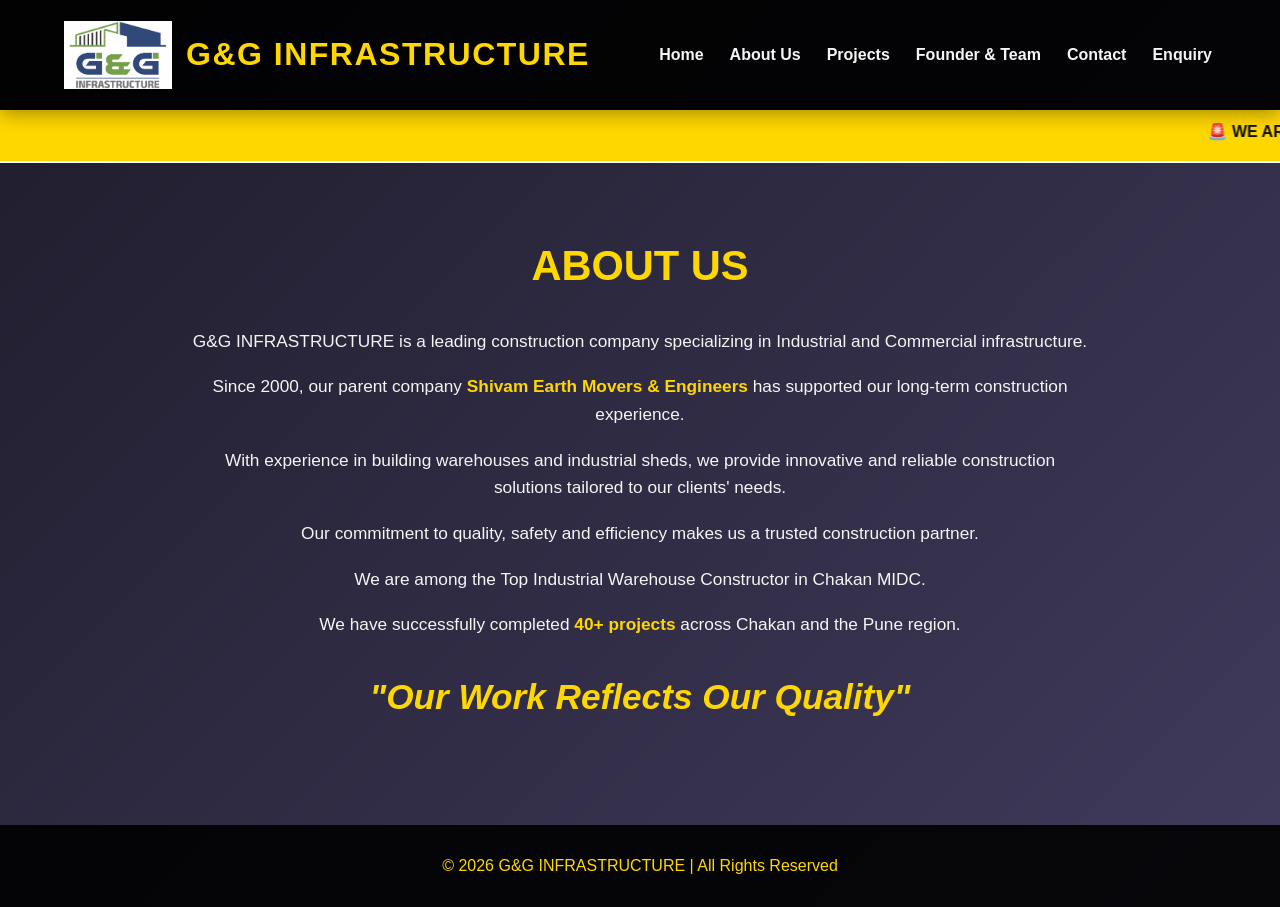
<file: about.html>
<!DOCTYPE html>
<html lang="en">

<head>

    <meta charset="UTF-8">

    <meta name="viewport"
          content="width=device-width, initial-scale=1.0">

    <title>About Us | G&G INFRASTRUCTURE</title>

    <meta name="description"
          content="About G&G Infrastructure - Industrial construction company in Chakan, Pune">

    <link rel="icon" href="logo.jpeg">

    <link rel="stylesheet" href="style.css">

</head>

<body>


<header>

    <div class="logo-title">

        <a href="index.html">

            <img src="logo.jpeg"
                 alt="G&G Infrastructure Logo">

        </a>

        <h1>G&G INFRASTRUCTURE</h1>

    </div>

    <span id="hamburger">&#9776;</span>

    <nav id="nav-links">

        <a href="index.html">Home</a>

        <a href="about.html">About Us</a>

        <a href="projects.html">Projects</a>

        <a href="founder-team.html">
            Founder & Team
        </a>

        <a href="contact.html">Contact</a>

        <a href="enquiry.html">Enquiry</a>

    </nav>

</header>


<div class="announcement">

    <marquee scrollamount="5">

        🚨 WE ARE HIRING! |
        Civil Engineers (Freshers & Experienced) |
        B.E. Civil / Diploma Civil |
        Location: Chakan (MIDC), Pune |
        Send Resume: gginfrastructure21@gmail.com

    </marquee>

</div>


<section>

    <h2>About Us</h2>

    <div class="about-text">

        <p>

            G&G INFRASTRUCTURE is a leading construction
            company specializing in Industrial and Commercial
            infrastructure.

        </p>

        <p>

            Since 2000, our parent company
            <span class="highlight">
                Shivam Earth Movers & Engineers
            </span>
            has supported our long-term construction
            experience.

        </p>

        <p>

            With experience in building warehouses and
            industrial sheds, we provide innovative and
            reliable construction solutions tailored to
            our clients' needs.

        </p>

        <p>

            Our commitment to quality, safety and efficiency
            makes us a trusted construction partner.

        </p>

        <p> 
            
            We are among the Top Industrial Warehouse Constructor 
             in Chakan MIDC.
        <p>

            We have successfully completed
            <span class="highlight">
                40+ projects
            </span>
            across Chakan and the Pune region.

        </p>

        <div class="quote">

            "Our Work Reflects Our Quality"

        </div>

    </div>

</section>


<footer>

    <p>
        &copy; 2026 G&G INFRASTRUCTURE |
        All Rights Reserved
    </p>

</footer>


<script src="script.js"></script>

</body>

</html>
</file>
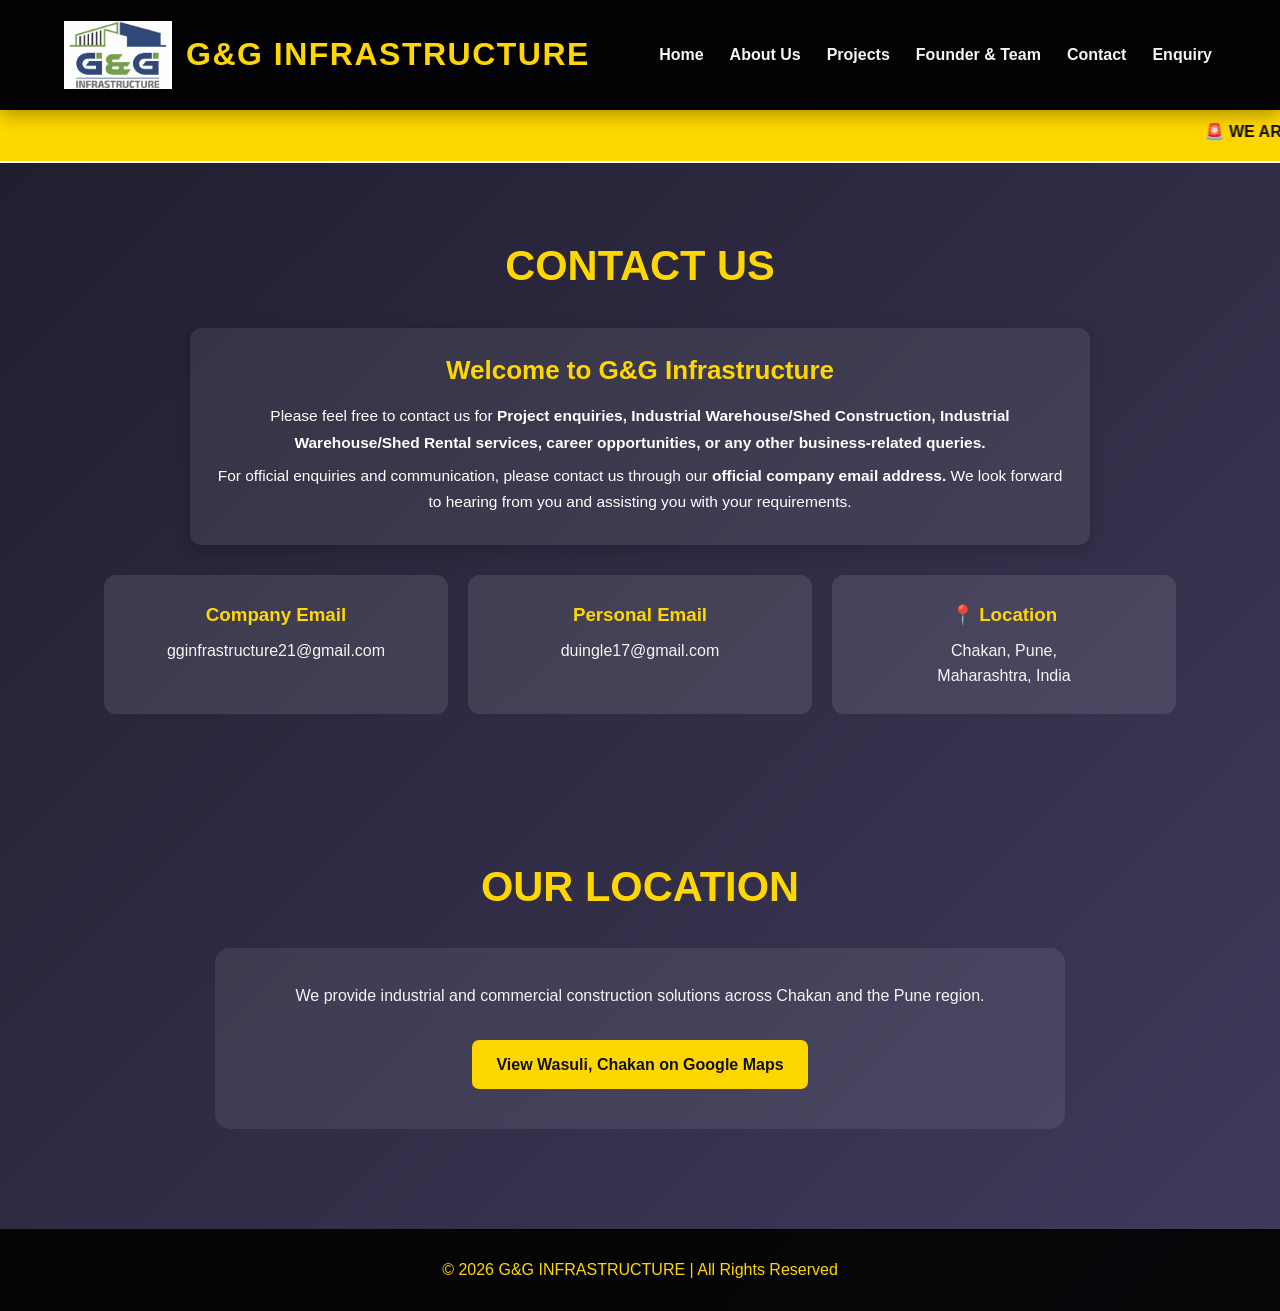
<file: contact.html>
<!DOCTYPE html>
<html lang="en">

<head>

    <meta charset="UTF-8">

    <meta name="viewport"
          content="width=device-width, initial-scale=1.0">

    <title>Contact Us | G&G INFRASTRUCTURE</title>

    <meta name="description"
          content="Contact G&G Infrastructure for industrial warehouses, industrial sheds, commercial construction, warehouse rental services and career opportunities in Chakan and Pune.">

    <link rel="icon"
          href="logo.jpeg">

    <link rel="stylesheet"
          href="style.css">

</head>

<body>

<header>

    <div class="logo-title">

        <a href="index.html">

            <img src="logo.jpeg"
                 alt="G&G Infrastructure Logo">

        </a>

        <h1>G&G INFRASTRUCTURE</h1>

    </div>

    <span id="hamburger">&#9776;</span>


    <nav id="nav-links">

        <a href="index.html">
            Home
        </a>

        <a href="about.html">
            About Us
        </a>

        <a href="projects.html">
            Projects
        </a>

        <a href="founder-team.html">
            Founder & Team
        </a>

        <a href="contact.html">
            Contact
        </a>

        <a href="enquiry.html">
            Enquiry
        </a>

    </nav>

</header>

<!-- ================================
     JOB ANNOUNCEMENT
================================ -->

<div class="announcement">

    <marquee scrollamount="5">

        🚨 WE ARE HIRING! |

        Civil Engineers (Freshers & Experienced) |

        B.E. Civil / Diploma Civil |

        Location: Chakan (MIDC), Pune |

        Send Resume: gginfrastructure21@gmail.com

    </marquee>
    
</div>

<!-- ================================
     CONTACT SECTION
================================ -->
    
<section>

    <h2>Contact Us</h2>

    <!-- CONTACT INTRODUCTION -->
    
<div class="contact-intro">

    <h3>Welcome to G&G Infrastructure</h3>

    <p>
        Please feel free to contact us for
        <strong>Project enquiries, Industrial Warehouse/Shed Construction,
        Industrial Warehouse/Shed Rental services, career opportunities,
        or any other business-related queries.</strong>
    </p>

    <p>
        For official enquiries and communication, please contact us through
        our <strong>official company email address.</strong>
        We look forward to hearing from you and assisting you with your requirements.
    </p>

</div>

    <!-- CONTACT CARDS -->

    <div class="contact-grid">


        <!-- COMPANY EMAIL -->

        <div class="contact-card">

            <h3>Company Email</h3>

            <p>

                <a href="mailto:gginfrastructure21@gmail.com">

                    gginfrastructure21@gmail.com

                </a>

            </p>

        </div>

        <!-- PERSONAL EMAIL -->

        <div class="contact-card">

            <h3>Personal Email</h3>

            <p>

                <a href="mailto:duingle17@gmail.com">

                    duingle17@gmail.com

                </a>

            </p>

        </div>

        <!-- LOCATION -->

        <div class="contact-card">

            <h3>📍 Location</h3>

            <p>

                Chakan, Pune,<br>

                Maharashtra, India

            </p>

        </div>

    </div>

</section>

<!-- ================================
     LOCATION SECTION
================================ -->

<section>

    <h2>Our Location</h2>

    <div class="info-box">

        <p>

            We provide industrial and commercial
            construction solutions across Chakan
            and the Pune region.

        </p>


        <br>

        <a
            href="https://www.google.com/maps/search/?api=1&query=Wasuli+Chakan+Pune+Maharashtra"
            target="_blank"
            rel="noopener noreferrer"
            class="btn">

            View Wasuli, Chakan on Google Maps

        </a>

    </div>

</section>

<!-- ================================
     FOOTER
================================ -->

<footer>

    <p>

        &copy; 2026 G&G INFRASTRUCTURE |

        All Rights Reserved

    </p>

</footer>

<script src="script.js"></script>

</body>
</html>
</file>
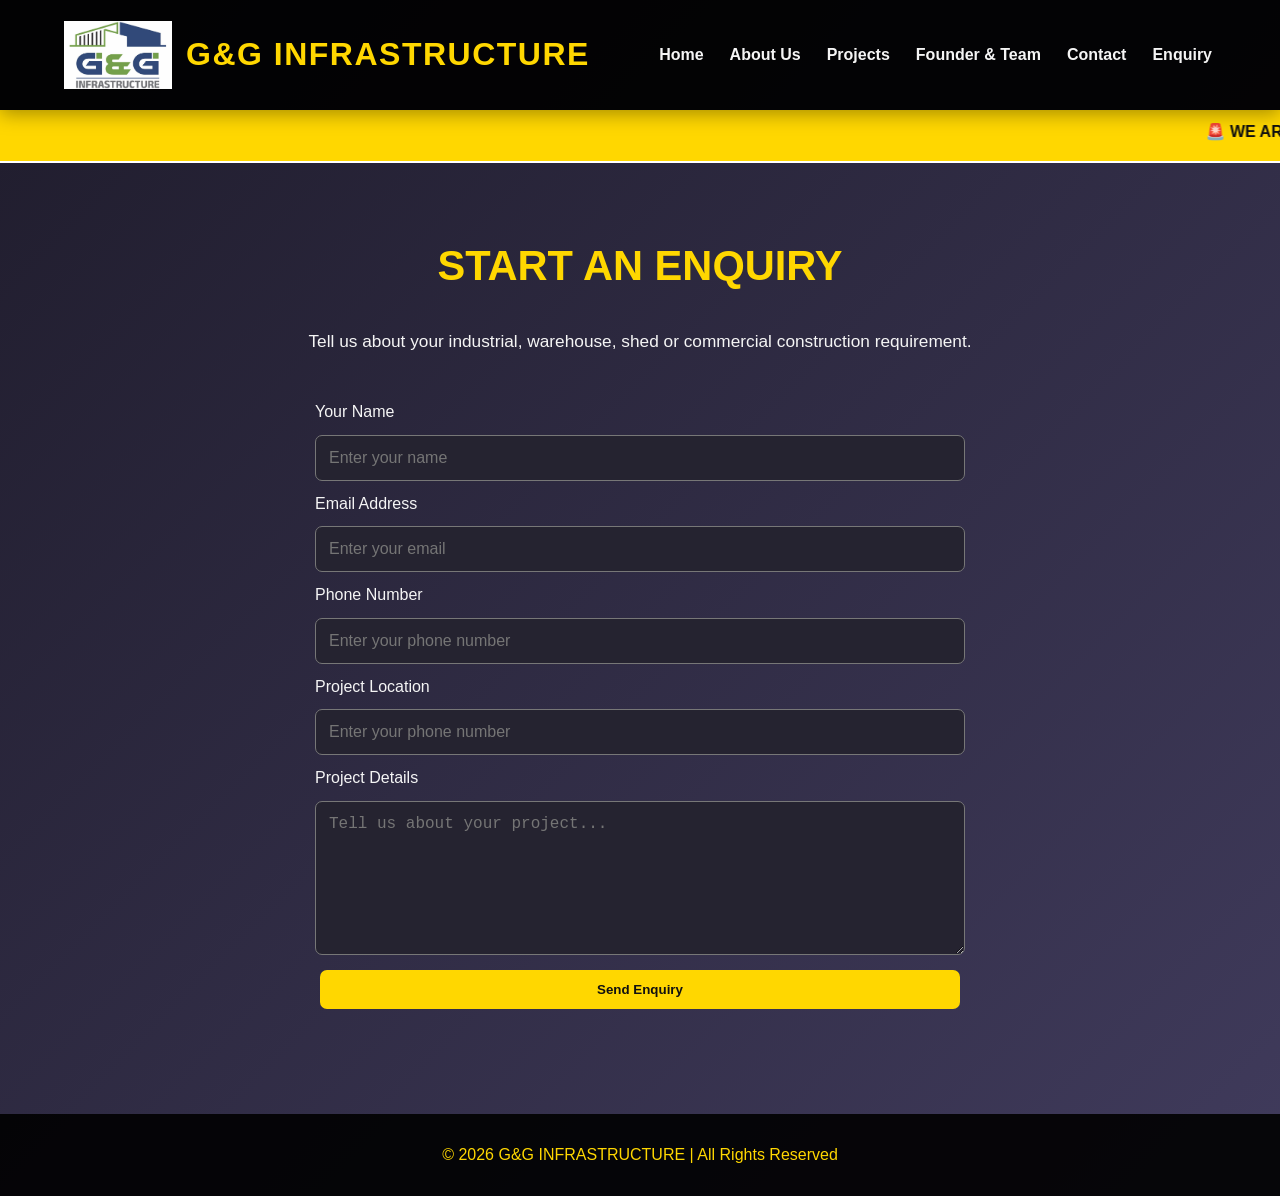
<file: enquiry.html>
<!DOCTYPE html>
<html lang="en">

<head>

    <meta charset="UTF-8">

    <meta name="viewport"
          content="width=device-width, initial-scale=1.0">

    <title>Enquiry | G&G INFRASTRUCTURE</title>

    <meta name="description"
          content="Send an enquiry to G&G Infrastructure for industrial warehouses, sheds and commercial construction.">

    <link rel="icon" href="logo.jpeg">

    <link rel="stylesheet" href="style.css">

</head>

<body>


<header>

    <div class="logo-title">

        <a href="index.html">

            <img src="logo.jpeg"
                 alt="G&G Infrastructure Logo">

        </a>

        <h1>G&G INFRASTRUCTURE</h1>

    </div>


    <span id="hamburger">&#9776;</span>


    <nav id="nav-links">

        <a href="index.html">Home</a>

        <a href="about.html">About Us</a>

        <a href="projects.html">Projects</a>

        <a href="founder-team.html">
            Founder & Team
        </a>

        <a href="contact.html">Contact</a>

        <a href="enquiry.html">Enquiry</a>

    </nav>

</header>


<div class="announcement">

    <marquee scrollamount="5">

        🚨 WE ARE HIRING! |
        Civil Engineers (Freshers & Experienced) |
        B.E. Civil / Diploma Civil |
        Location: Chakan (MIDC), Pune |
        Send Resume: gginfrastructure21@gmail.com

    </marquee>

</div>


<section>

    <h2>Start an Enquiry</h2>


    <div class="about-text">

        <p>

            Tell us about your industrial,
            warehouse, shed or commercial
            construction requirement.

        </p>

    </div>


    <br>


    <form
        action="mailto:gginfrastructure21@gmail.com"
        method="post"
        enctype="text/plain">


        <label for="name">
            Your Name
        </label>

        <input
            type="text"
            id="name"
            name="Name"
            placeholder="Enter your name"
            required>


        <label for="email">
            Email Address
        </label>

        <input
            type="email"
            id="email"
            name="Email"
            placeholder="Enter your email"
            required>


        <label for="phone">
            Phone Number
        </label>

        <input
            type="tel"
            id="phone"
            name="Phone"
            placeholder="Enter your phone number"
            required>
        
           <label for="Project Location">
            Project Location
          </label>
        
           <input
            type="tel"
            id="phone"
            name="Phone"
            placeholder="Enter your phone number"
            location="Enter your Porject Location"
            required> 

        <label for="project">
            Project Details
        </label>

        <textarea
            id="project"
            name="Project Details"
            rows="7"
            placeholder="Tell us about your project..."
            required></textarea>


        <button
            type="submit"
            class="btn">

            Send Enquiry

        </button>


    </form>

</section>


<footer>

    <p>
        &copy; 2026 G&G INFRASTRUCTURE |
        All Rights Reserved
    </p>

</footer>


<script src="script.js"></script>

</body>

</html>
</file>
<file: style.css>
* {
    margin: 0;
    padding: 0;
    box-sizing: border-box;
}


html {
    scroll-behavior: smooth;
}


body {
    font-family: "Segoe UI", Arial, sans-serif;

    background:
        linear-gradient(
            135deg,
            #1f1c2c,
            #403b5c
        );

    color: #f5f5f5;

    line-height: 1.6;
}


a {
    color: inherit;
    text-decoration: none;
}


img {
    max-width: 100%;
    display: block;
}


/* =================================
   HEADER
================================= */

header {

    position: sticky;

    top: 0;

    z-index: 1000;

    display: flex;

    align-items: center;

    justify-content: space-between;

    gap: 25px;

    padding: 12px 5%;

    background:
        rgba(0, 0, 0, 0.92);

    box-shadow:
        0 4px 18px rgba(0, 0, 0, 0.35);

}


.logo-title {

    display: flex;

    align-items: center;

    gap: 14px;

}


.logo-title img {

    width: 108px;

    height: 86px;

    object-fit: contain;

}


.logo-title h1 {

    font-size:
        clamp(1.25rem, 2.5vw, 2rem);

    color: #ffd700;

    letter-spacing: 1.5px;

}


/* =================================
   NAVIGATION
================================= */

nav {

    display: flex;

    align-items: center;

    gap: 18px;

}


nav a {

    font-weight: 700;

    padding: 8px 4px;

    transition: 0.25s;

}


nav a:hover {

    color: #ffd700;

}


#hamburger {

    display: none;

    font-size: 30px;

    color: #ffd700;

    cursor: pointer;

}


/* =================================
   ANNOUNCEMENT
================================= */

.announcement {

    background: #ffd700;

    color: #111;

    padding: 9px 0;

    font-weight: 700;

    border-bottom: 2px solid white;

}


/* =================================
   HERO
================================= */

.hero {

    min-height: 70vh;

    display: grid;

    place-items: center;

    text-align: center;

    padding: 80px 20px;

}


.hero-content {

    max-width: 900px;

}


.hero h2 {

    font-size:
        clamp(2.1rem, 5vw, 4.2rem);

    color: #ffd700;

    line-height: 1.1;

    margin-bottom: 18px;

}


.hero p {

    font-size:
        clamp(1rem, 2vw, 1.25rem);

    margin-bottom: 28px;

    color: #eee;

}


/* =================================
   BUTTON
================================= */

.btn {

    display: inline-block;

    background: #ffd700;

    color: #111;

    font-weight: 800;

    padding: 12px 24px;

    border-radius: 7px;

    margin: 5px;

    transition: 0.25s;

}


.btn:hover {

    background: #e5bf00;

    transform: translateY(-2px);

}


/* =================================
   SECTIONS
================================= */

section {

    padding: 70px 5%;

    max-width: 1200px;

    margin: auto;

}


section h2 {

    text-align: center;

    color: #ffd700;

    font-size:
        clamp(1.8rem, 4vw, 2.6rem);

    margin-bottom: 28px;

    text-transform: uppercase;

}


/* =================================
   ABOUT
================================= */

.about-text {

    max-width: 900px;

    margin: auto;

    text-align: center;

    font-size: 1.08rem;

}


.about-text p {

    margin-bottom: 18px;

}


.highlight {

    color: #ffd700;

    font-weight: 800;

}


.quote {

    text-align: center;

    color: #ffd700;

    font-size:
        clamp(1.5rem, 3vw, 2.2rem);

    font-style: italic;

    margin-top: 30px;

    font-weight: 700;

}


/* =================================
   SERVICES
================================= */

.services-grid {

    display: grid;

    grid-template-columns:
        repeat(
            auto-fit,
            minmax(280px, 1fr)
        );

    gap: 25px;

    align-items: stretch;

}


.service-card {

    background:
        rgba(255, 255, 255, 0.1);

    border-radius: 15px;

    overflow: hidden;

    padding: 30px;

    box-shadow:
        0 8px 22px rgba(0, 0, 0, 0.45);

    transition: 0.3s;

    text-align: center;

}


.service-card:hover {

    transform: translateY(-7px);

    background:
        rgba(255, 255, 255, 0.16);

}


.service-icon {

    font-size: 45px;

    margin-bottom: 15px;

}


.service-card h3 {

    color: #ffd700;

    margin-bottom: 12px;

    font-size: 1.2rem;

}


.service-card p {

    color: #eee;

    margin-bottom: 12px;

}


.service-btn {

    display: inline-block;

    background: #ffd700;

    color: #111;

    font-weight: 800;

    padding: 10px 20px;

    border-radius: 7px;

    margin-top: 10px;

    transition: 0.25s;

}


.service-btn:hover {

    background: #e5bf00;

    transform: translateY(-2px);

}


/* =================================
   PROJECTS
================================= */

.projects {

    display: grid;

    grid-template-columns:
        repeat(
            auto-fit,
            minmax(270px, 1fr)
        );

    gap: 25px;

}


.card {

    background:
        rgba(255, 255, 255, 0.1);

    border-radius: 15px;

    overflow: hidden;

    box-shadow:
        0 8px 22px rgba(0, 0, 0, 0.45);

    transition: 0.3s;

}


.card:hover {

    transform: translateY(-7px);

    background:
        rgba(255, 255, 255, 0.16);

}


.card img {

    width: 100%;

    height: 210px;

    object-fit: cover;

    cursor: pointer;

}


.card-body {

    padding: 18px;

}


.card h3 {

    color: #ffd700;

    margin-bottom: 9px;

    font-size: 1.15rem;

}


.card p {

    color: #eee;

}


/* =================================
   WAREHOUSE AVAILABLE FOR RENT
================================= */

.warehouse-rental {

    overflow: hidden;

    padding: 0 !important;

}


/* =================================
   WAREHOUSE PHOTO SLIDESHOW
================================= */

.warehouse-slider {

    position: relative;

    width: 100%;

    height: 320px;

    overflow: hidden;

    background: #111;

    border-radius:
        15px 15px 0 0;

}


.warehouse-slider img {

    width: 100%;

    height: 100%;

    object-fit: cover;

    display: block;

    cursor: pointer;

}


/* =================================
   WAREHOUSE ARROWS
================================= */

.warehouse-prev,
.warehouse-next {

    position: absolute;

    top: 50%;

    transform:
        translateY(-50%);

    width: 46px;

    height: 46px;

    border: none;

    border-radius: 50%;

    background:
        rgba(0, 0, 0, 0.65);

    color: #ffffff;

    font-size: 25px;

    line-height: 46px;

    text-align: center;

    cursor: pointer;

    z-index: 5;

    transition:
        background 0.3s ease,
        transform 0.3s ease;

}


.warehouse-prev {

    left: 15px;

}


.warehouse-next {

    right: 15px;

}


.warehouse-prev:hover,
.warehouse-next:hover {

    background:
        rgba(0, 0, 0, 0.9);

    transform:
        translateY(-50%)
        scale(1.08);

}


/* =================================
   PHOTO COUNTER
================================= */

.warehouse-photo-count {

    position: absolute;

    bottom: 12px;

    left: 50%;

    transform:
        translateX(-50%);

    background:
        rgba(0, 0, 0, 0.70);

    color: #ffffff;

    padding: 6px 13px;

    border-radius: 20px;

    font-size: 14px;

    font-weight: 600;

    z-index: 5;

}


/* =================================
   WAREHOUSE PARTITION
================================= */

.warehouse-divider {

    width: 90%;

    height: 1px;

    background:
        rgba(255, 255, 255, 0.25);

    margin: 22px auto;

}


/* =================================
   WAREHOUSE DETAILS
================================= */

.warehouse-details {

    padding:
        0 30px 30px;

    text-align: left;

}


.warehouse-details h3 {

    text-align: center;

    color: #ffd700;

    margin-bottom: 18px;

}


.warehouse-details p {

    color: #eee;

    font-size: 0.98rem;

    line-height: 1.6;

    margin-bottom: 10px;

}


.warehouse-details a[href^="tel:"] {

    color: #ffd700;

    font-weight: bold;

}


/* =================================
   INFORMATION BOX
================================= */

.info-box {

    max-width: 850px;

    margin: auto;

    text-align: center;

    background:
        rgba(255, 255, 255, 0.08);

    padding: 35px;

    border-radius: 15px;

}


.info-box h3 {

    color: #ffd700;

    font-size: 1.8rem;

    margin-bottom: 12px;

}
/* =================================
   CONTACT
================================= */

.contact-grid {

    display: grid;

    grid-template-columns:
        repeat(
            auto-fit,
            minmax(240px, 1fr)
        );

    gap: 20px;

}


.contact-card {

    background:
        rgba(255, 255, 255, 0.1);

    padding: 25px;

    border-radius: 12px;

    text-align: center;

}


.contact-card h3 {

    color: #ffd700;

    margin-bottom: 8px;

}


/* =================================
   CONTACT INFORMATION BOX
================================= */

.contact-intro {

    max-width: 900px;

    margin: 0 auto 30px;

    padding: 22px 25px;

    background:
        rgba(255, 255, 255, 0.08);

    border-radius: 12px;

    text-align: center;

    box-shadow:
        0 4px 15px
        rgba(0, 0, 0, 0.20);

}


.contact-intro h3 {

    color: #ffd700;

    font-size: 26px;

    margin-bottom: 12px;

}


.contact-intro p {

    font-size: 15.5px;

    line-height: 1.7;

    margin: 7px auto;

    color: #ffffff;

}


.contact-intro strong {

    color: #ffffff;

    font-weight: 600;

}


/* =================================
   FORM
================================= */

form {

    max-width: 650px;

    margin: auto;

    display: flex;

    flex-direction: column;

    gap: 10px;

}


input,
textarea {

    width: 100%;

    padding: 13px;

    border-radius: 7px;

    border: 1px solid #777;

    background: #252330;

    color: white;

    font-size: 1rem;

}


button {

    border: 0;

    cursor: pointer;

}


/* =================================
   FOOTER
================================= */

footer {

    background:
        rgba(0, 0, 0, 0.9);

    text-align: center;

    padding: 28px 15px;

    color: #ffd700;

    margin-top: 30px;

}


/* =================================
   LIGHTBOX
================================= */

.lightbox {

    display: none;

    position: fixed;

    inset: 0;

    background:
        rgba(0, 0, 0, 0.94);

    z-index: 2000;

    align-items: center;

    justify-content: center;

    padding: 25px;

}


.lightbox.open {

    display: flex;

}


.lightbox img {

    max-width: 92vw;

    max-height: 88vh;

    border-radius: 10px;

}


.close {

    position: absolute;

    right: 25px;

    top: 12px;

    color: #ffd700;

    font-size: 42px;

    cursor: pointer;

}

/* =================================
   TABLET
================================= */

@media (max-width: 800px) {

    header {

        padding: 10px 4%;

        flex-wrap: wrap;

    }


    .logo-title img {

        width: 82px;

        height: 62px;

    }


    nav {

        display: none;

        width: 100%;

        flex-direction: column;

        align-items: stretch;

        gap: 0;

        background: #111;

    }


    nav.open {

        display: flex;

    }


    nav a {

        text-align: center;

        padding: 12px;

        border-top:
            1px solid #333;

    }


    #hamburger {

        display: block;

    }


    .announcement {

        font-size: 14px;

    }


    section {

        padding:
            55px 5%;

    }


    /* WAREHOUSE */

    .warehouse-slider {

        height: 260px;

    }


    .warehouse-details {

        padding:
            0 22px 25px;

    }


    .warehouse-details h3 {

        font-size: 21px;

    }


    .warehouse-prev,
    .warehouse-next {

        width: 42px;

        height: 42px;

        font-size: 22px;

        line-height: 42px;

    }


    .warehouse-prev {

        left: 10px;

    }


    .warehouse-next {

        right: 10px;

    }

}


/* =================================
   MOBILE
================================= */

@media (max-width: 480px) {

    .logo-title {

        gap: 8px;

    }


    .logo-title img {

        width: 70px;

        height: 55px;

    }


    .logo-title h1 {

        font-size: 1.05rem;

        letter-spacing: 1px;

    }


    .hero {

        min-height: 65vh;

        padding:
            60px 15px;

    }


    .btn {

        padding:
            10px 18px;

        font-size: 14px;

    }


    section {

        padding:
            45px 4%;

    }


    /* SERVICES */

    .services-grid {

        grid-template-columns: 1fr;

        gap: 20px;

    }


    .service-card {

        width: 100%;

    }


    /* WAREHOUSE PHOTO */

    .warehouse-slider {

        height: 230px;

    }


    .warehouse-details {

        padding:
            0 18px 22px;

    }


    .warehouse-details h3 {

        font-size: 19px;

        line-height: 1.4;

        margin-bottom: 16px;

    }


    .warehouse-details p {

        font-size: 14px;

        line-height: 1.5;

        margin-bottom: 9px;

    }


    /* ARROWS */

    .warehouse-prev,
    .warehouse-next {

        width: 38px;

        height: 38px;

        font-size: 20px;

        line-height: 38px;

    }


    .warehouse-prev {

        left: 8px;

    }


    .warehouse-next {

        right: 8px;

    }


    /* COUNTER */

    .warehouse-photo-count {

        bottom: 8px;

        padding:
            5px 11px;

        font-size: 13px;

    }


    /* PARTITION */

    .warehouse-divider {

        width: 88%;

        margin:
            18px auto;

    }


    /* LIGHTBOX */

    .lightbox {

        padding: 15px;

    }


    .lightbox img {

        max-width: 96vw;

        max-height: 82vh;

    }


    .close {

        right: 15px;

        top: 8px;

        font-size: 36px;

    }

}






/* =================================
   TEAM IMAGE SIZE - FINAL
================================= */

.team-section .card img {
    width: 100%;
    height: 250px;
    object-fit: contain;
    object-position: center;
    display: block;
    border-radius: 10px;
    margin: 0 auto 18px auto;
}

/* =================================
   MOBILE TEAM IMAGES
================================= */

@media (max-width: 768px) {
    .team-section .card img {
        width: 100%;
        height: 210px;
        object-fit: contain;
        object-position: center;
        margin-bottom: 15px;
    }
}
</file>
